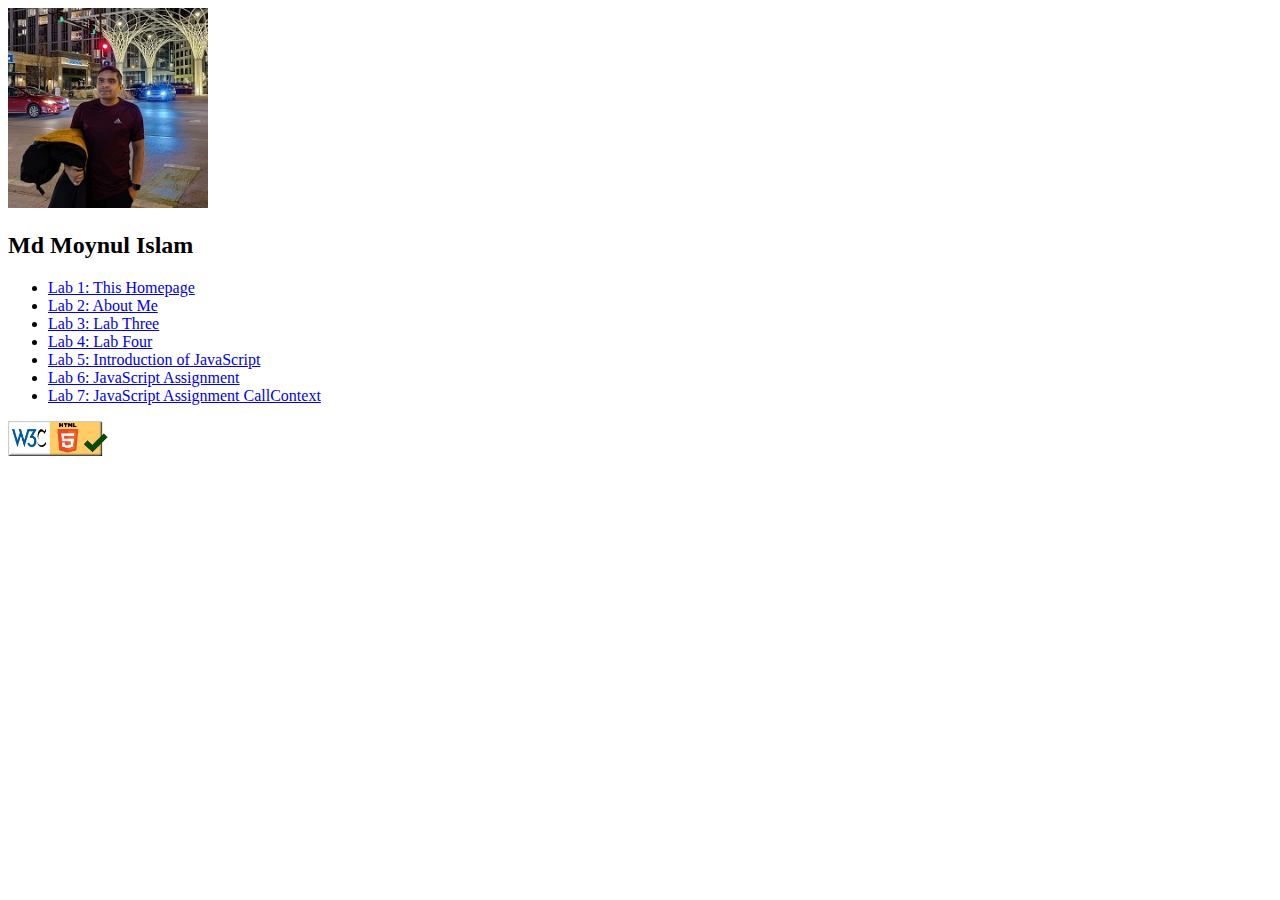
<file: index.html>
<!DOCTYPE html>
<html lang="en">

<head>
    <meta charset="UTF-8">
    <meta http-equiv="X-UA-Compatible" content="IE=edge">
    <meta name="viewport" content="width=device-width, initial-scale=1.0">
    <title>WAP Assignment-1</title>
    <style>
        .profile {
            width:100px;
        }
    </style>
</head>

<body>

    <img src="images/moynul.jpg" height="200" alt="Moynul">

    <h2>Md Moynul Islam</h2>
    <ul>
        <li>
            <a href="index.html">Lab 1: This Homepage</a>
        </li>
        <li>
            <a href="pages/aboutme.html">Lab 2: About Me</a>
        </li>
        <li>
            <a href="pages/layout.html">Lab 3: Lab Three</a>
        </li>
        <li>
            <a href="pages/form.html">Lab 4: Lab Four</a>
        </li>   
        <li>
            <a href="pages/lab5.html">Lab 5: Introduction of JavaScript</a>
        </li>  
        <li>
            <a href="pages/lab6.html">Lab 6: JavaScript Assignment</a>
        </li>   
        <li>
            <a href="pages/lab7.html">Lab 7: JavaScript Assignment CallContext</a>
        </li> 
    </ul>

    <a href="https://validator.w3.org/nu/?doc=https%3A%2F%2Fmoynul-shohag.github.io%2Fmiu.wap%2F">
        <img class="profile" src="images/htmlchecker.png" alt="Html Validator">
    </a>

</body>

</html>
</file>
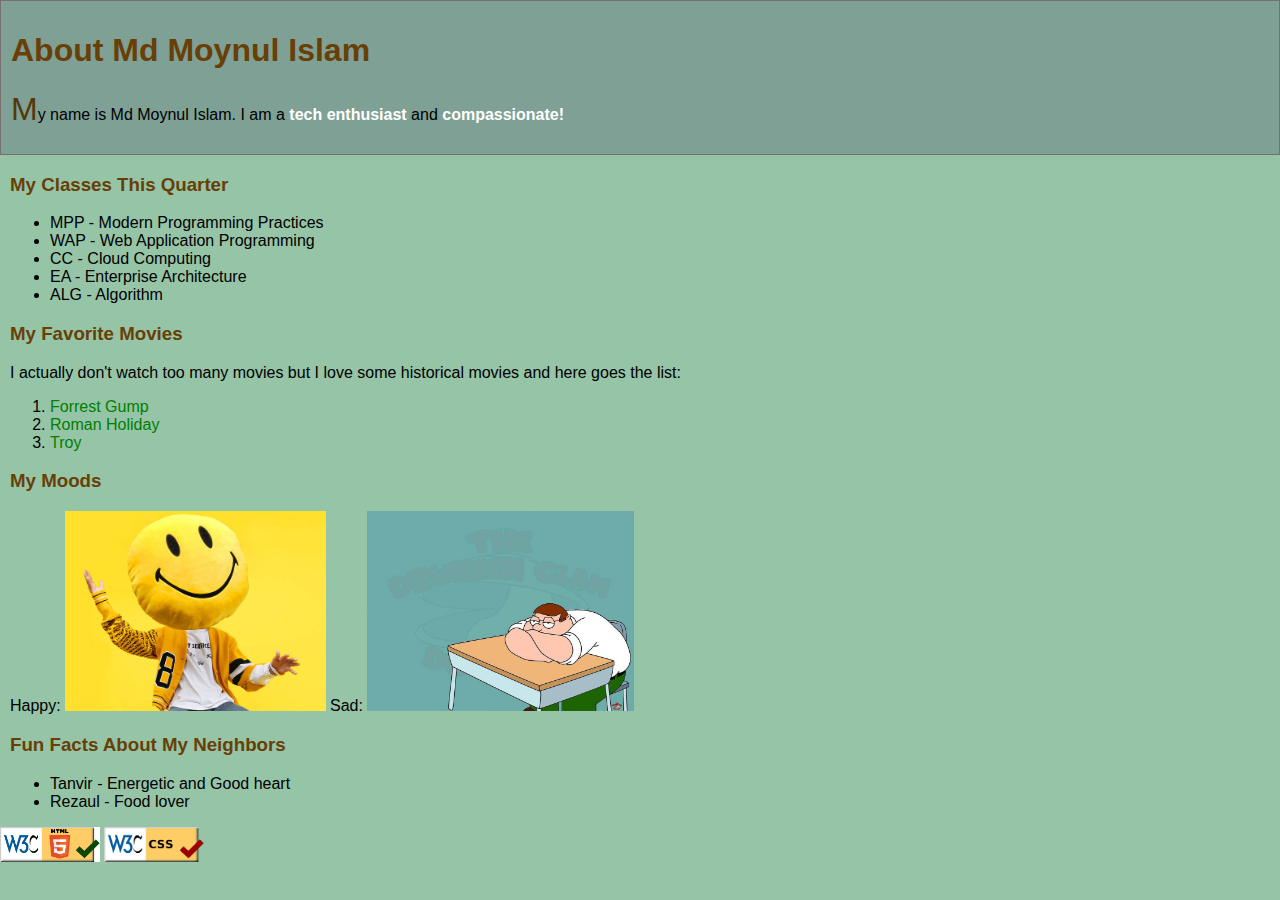
<file: pages/aboutme.html>
<!DOCTYPE html>
<html lang="en">
<head>
    <meta charset="UTF-8">
    <meta http-equiv="X-UA-Compatible" content="IE=edge">
    <meta name="viewport" content="width=device-width, initial-scale=1.0">
    <title>About Me</title>
    <link rel="stylesheet" type="text/css" href="../css/aboutme.css">
</head>
<body>
    <!-- header -->
    <div id="header" style="margin-top: 0px; ">
        <h1 class="headerTitle">About Md Moynul Islam</h1>
        <p>My name is Md Moynul Islam. I am a <span class="emphasize">tech enthusiast</span> and <span class="emphasize">compassionate!</span></p>

    </div>
   
    <!-- content -->
    <div id="content">

        <h3 class="headerTitle">My Classes This Quarter</h3>
        <ul>
            <li>MPP - Modern Programming Practices</li>
            <li>WAP - Web Application Programming</li>
            <li>CC - Cloud Computing</li>
            <li>EA - Enterprise Architecture</li>
            <li>ALG - Algorithm</li>
        </ul>

        <h3 class="headerTitle">My Favorite Movies</h3>
        I actually don't watch too many movies but I love some historical movies and here goes the list:
        <ol>
            <li><a href="https://www.imdb.com/title/tt0109830">Forrest Gump</a></li>
            <li><a href="https://www.imdb.com/title/tt0093877">Roman Holiday</a></li>
            <li><a href="https://www.imdb.com/title/tt0332452">Troy</a></li>
        </ol>

        <h3 class="headerTitle">My Moods</h3>
        <span>Happy: </span> <img src="../images/happy.jpg" height="200" alt="Happy">
        <span>Sad: </span> <img src="../images/sad.jpg" height="200" alt="Sad">

        <h3 class="headerTitle">Fun Facts About My Neighbors</h3>
        <ul>
            <li>Tanvir - Energetic and Good heart</li>
            <li>Rezaul - Food lover</li>
        </ul>
    </div>
    <a href="https://validator.w3.org/nu/?doc=https%3A%2F%2Fmoynul-shohag.github.io%2Fmiu.wap%2F">
        <img class="profile" src="../images/htmlchecker.png" alt="Html Validator">
    </a>

    <a href="http://jigsaw.w3.org/css-validator/validator?lang=en&profile=css3svg&uri=https%3A%2F%2Fmoynul-shohag.github.io%2Fmiu.wap%2F&usermedium=all&vextwarning=&warning=1">
        <img class="profile" src="../images/css-checker.png" alt="CSS Validator">
    </a>
</body>
</html>
</file>
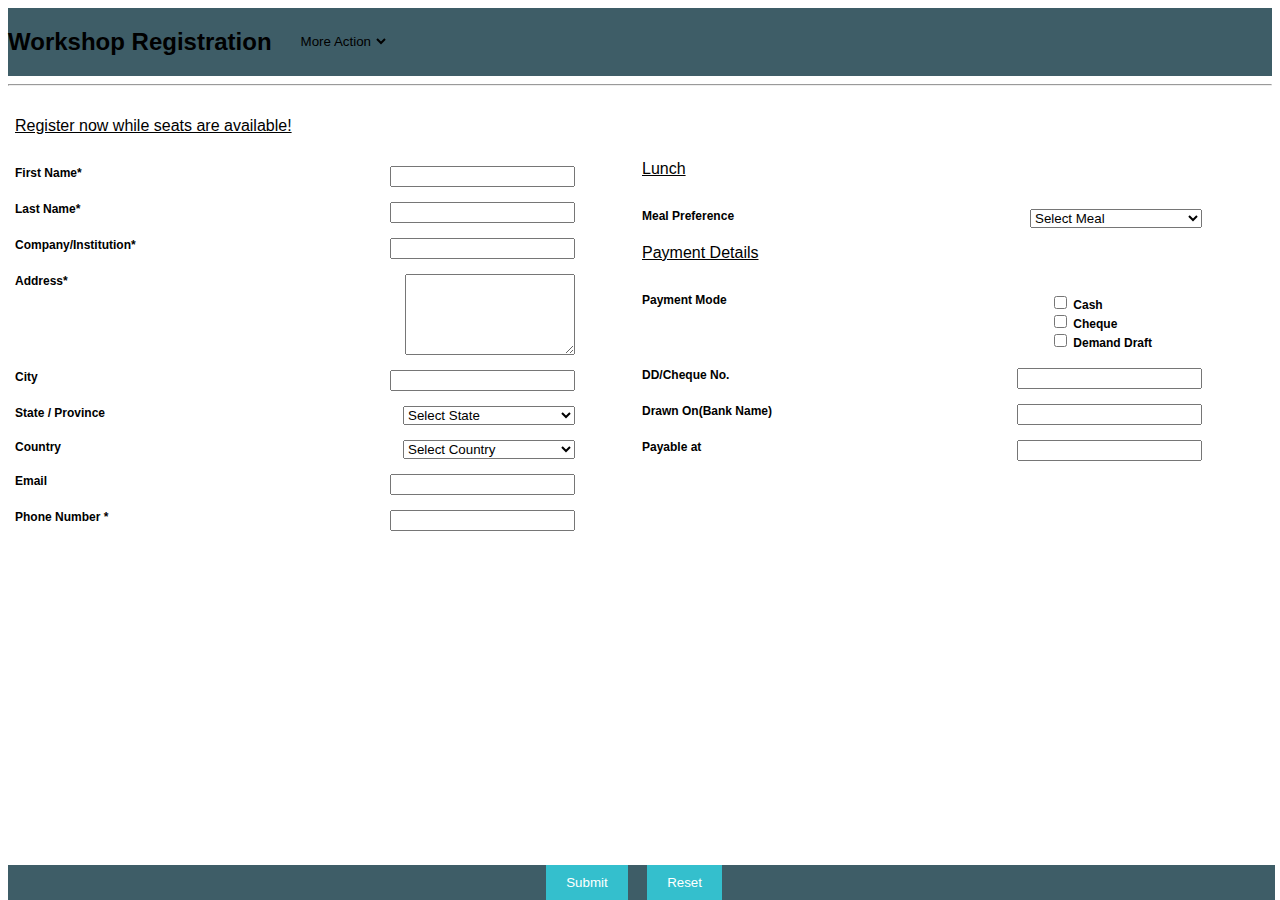
<file: pages/form.html>
<!DOCTYPE html>
<html lang="en">

<head>
    <meta charset="UTF-8">
    <meta http-equiv="X-UA-Compatible" content="IE=edge">
    <meta name="viewport" content="width=device-width, initial-scale=1.0">
    <title>form</title>
    <link href="../css/form.css" type="text/css" rel="stylesheet">
</head>

<body>
    <header>
        <h2>Workshop Registration</h2>
        <select class="headerdropDown">
            <option>More Action</option>
            <option>Test1</option>
            <option>Test2</option>
            <option>Test3</option>
        </select>
    </header>
    <hr>


    <form action="#" method="get">
        <div class="main">
            <div id="leftDivContent">
                <p><u>Register now while seats are available!</u></p>
                <div class="input_item">
                    <label for="fName">First Name*</label>
                    <input type="text" id="fName" name="firstName" pattern="[A-Za-z]">

                </div>
                <div class="input_item">
                    <label for="lName">Last Name*</label>
                    <input type="text" id="lName" name="lastName" pattern="[A-Za-z]">
                </div>
                <div class="input_item">
                    <label for="comInst">Company/Institution*</label>
                    <input type="text" id="comInst" name="companyInstitution" pattern="[A-Za-z]">
                </div>
                <div class="input_item" id="addressText">
                    <label for="address">Address*</label>
                    <textarea id="address" name="address"></textarea>
                </div>
                <div class="input_item">
                    <label for="comInst">City</label>
                    <input type="text" id="city" name="city" pattern="[A-Za-z]">
                </div>
                <div class="input_item">
                    <label for="state_prov">State / Province</label>
                    <select name="cars" id="state_prov">
                        <option value="">Select State</option>
                        <option value="volvo">New York</option>
                        <option value="saab">Iowa</option>
                        <option value="mercedes">Texas</option>
                        <option value="audi">Florida</option>
                    </select>
                </div>
                <div class="input_item">
                    <label for="country_name">Country</label>
                    <select name="cars" id="country_name">
                        <option value="">Select Country</option>
                        <option value="audi">USA</option>
                        <option value="volvo">Bangladesh</option>
                        <option value="saab">Canada</option>
                        <option value="mercedes">Nepal</option>
                    </select>
                </div>
                <div class="input_item">
                    <label for="email_add">Email</label>
                    <input type="text" id="email_add" name="email" pattern="[A-Za-z]">
                </div>
                <div class="input_item">
                    <label for="phone_no">Phone Number *</label>
                    <input type="text" id="phone_no" name="phoneNo" pattern="[A-Za-z]">
                </div>
            </div>
            <div id="rightDivContent">
                <p><u>Lunch</u></p>
                <div class="input_item">
                    <label for="meal_prefer">Meal Preference</label>
                    <select name="preferenceMeal" id="meal_prefer">
                        <option value="">Select Meal</option>
                        <option value="Vegan">Vegan</option>
                        <option value="Vegetarian">Vegetarian</option>
                        <option value="Pescatarian">Pescatarian</option>
                        <option value="Flexitarian">Flexitarian</option>
                        <option value="Macrobiotic">Macrobiotic</option>
                    </select>
                </div>
                <p><u>Payment Details</u></p>
                <div class="input_item" id="div_check">
                    <label for="lName">Payment Mode</label>
                    <div class="div_checkbox">
                        <input type="checkbox" id="cash" name="cash_payment">
                        <label for="cash"> Cash</label><br>
                        <input type="checkbox" id="cheque" name="cheque_payment">
                        <label for="cheque"> Cheque</label><br>
                        <input type="checkbox" id="demandDraft" name="demandDraft_payment">
                        <label for="demandDraft"> Demand Draft</label><br>
                    </div>
                </div>
                <div class="input_item">
                    <label for="ddCheque">DD/Cheque No.</label>
                    <input type="text" id="ddCheque" name="ddChequeNo" pattern="[A-Za-z]">
                </div>
                <div class="input_item">
                    <label for="drawn_on">Drawn On(Bank Name)</label>
                    <input type="text" id="drawn_on" name="drawnOn" pattern="[A-Za-z]">
                </div>
                <div class="input_item">
                    <label for="payable_at">Payable at</label>
                    <input type="text" id="payable_at" name="payable" pattern="[A-Za-z]">
                </div>
            </div>
        </div>
        <div id="footer">
             <footer class="footer">
                <button type="submit">Submit</button>
                <button>Reset</button>
            </footer>
        </div>

        
    </form>
</body>

</html>
</file>
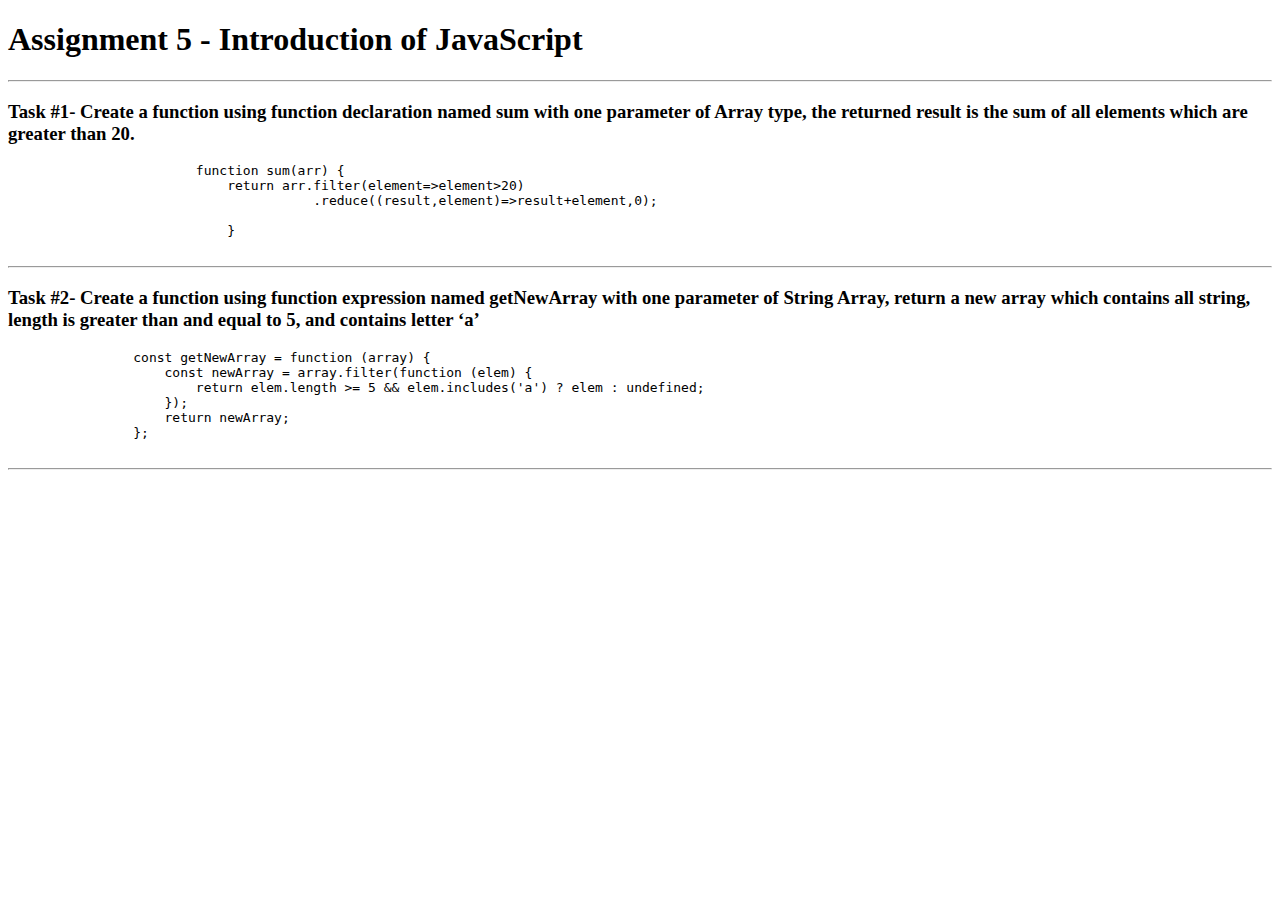
<file: pages/Lab5.html>
<!DOCTYPE html>
<html lang="en">

<head>
    <meta charset="UTF-8">
    <meta http-equiv="X-UA-Compatible" content="IE=edge">
    <meta name="viewport" content="width=device-width, initial-scale=1.0">
    <title>Assignment 5 - Introduction of JavaScript</title>
</head>

<body>
    <div>
        <h1>Assignment 5 - Introduction of JavaScript</h1>
        <hr>
        <h3>Task #1- Create a function using function declaration named sum with one parameter of Array type, the
            returned result is the sum of all elements which are greater than 20.</h3>
        <div>
            <div>
                <pre>
                        function sum(arr) {
                            return arr.filter(element=>element>20)
                                       .reduce((result,element)=>result+element,0);
                        
                            }
                    </pre>
            </div>
        </div>
        <hr>
        <h3>Task #2- Create a function using function expression named getNewArray with one parameter of String
            Array, return a new array which contains all string, length is greater than and equal to 5, and
            contains letter ‘a’</h3>
        <div>
            <div>
                <pre>
                const getNewArray = function (array) {
                    const newArray = array.filter(function (elem) {
                        return elem.length >= 5 && elem.includes('a') ? elem : undefined;
                    });
                    return newArray;
                };
            </pre>
            </div>
            <hr>
        </div>



    </div>
</body>

</html>
</file>
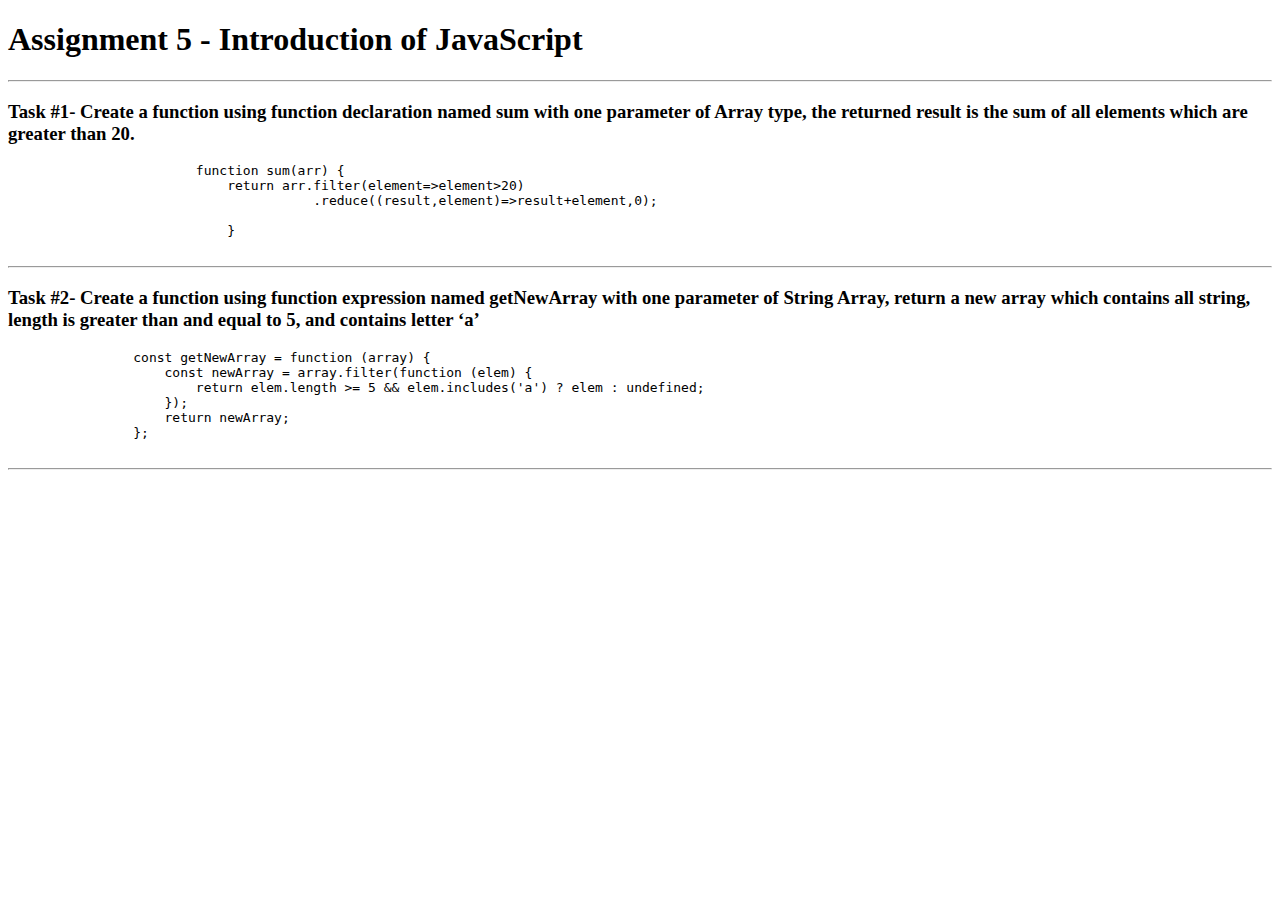
<file: pages/lab5.html>
<!DOCTYPE html>
<html lang="en">

<head>
    <meta charset="UTF-8">
    <meta http-equiv="X-UA-Compatible" content="IE=edge">
    <meta name="viewport" content="width=device-width, initial-scale=1.0">
    <title>Assignment 5 - Introduction of JavaScript</title>
</head>

<body>
    <div>
        <h1>Assignment 5 - Introduction of JavaScript</h1>
        <hr>
        <h3>Task #1- Create a function using function declaration named sum with one parameter of Array type, the
            returned result is the sum of all elements which are greater than 20.</h3>
        <div>
            <div>
                <pre>
                        function sum(arr) {
                            return arr.filter(element=>element>20)
                                       .reduce((result,element)=>result+element,0);
                        
                            }
                    </pre>
            </div>
        </div>
        <hr>
        <h3>Task #2- Create a function using function expression named getNewArray with one parameter of String
            Array, return a new array which contains all string, length is greater than and equal to 5, and
            contains letter ‘a’</h3>
        <div>
            <div>
                <pre>
                const getNewArray = function (array) {
                    const newArray = array.filter(function (elem) {
                        return elem.length >= 5 && elem.includes('a') ? elem : undefined;
                    });
                    return newArray;
                };
            </pre>
            </div>
            <hr>
        </div>



    </div>
</body>

</html>
</file>
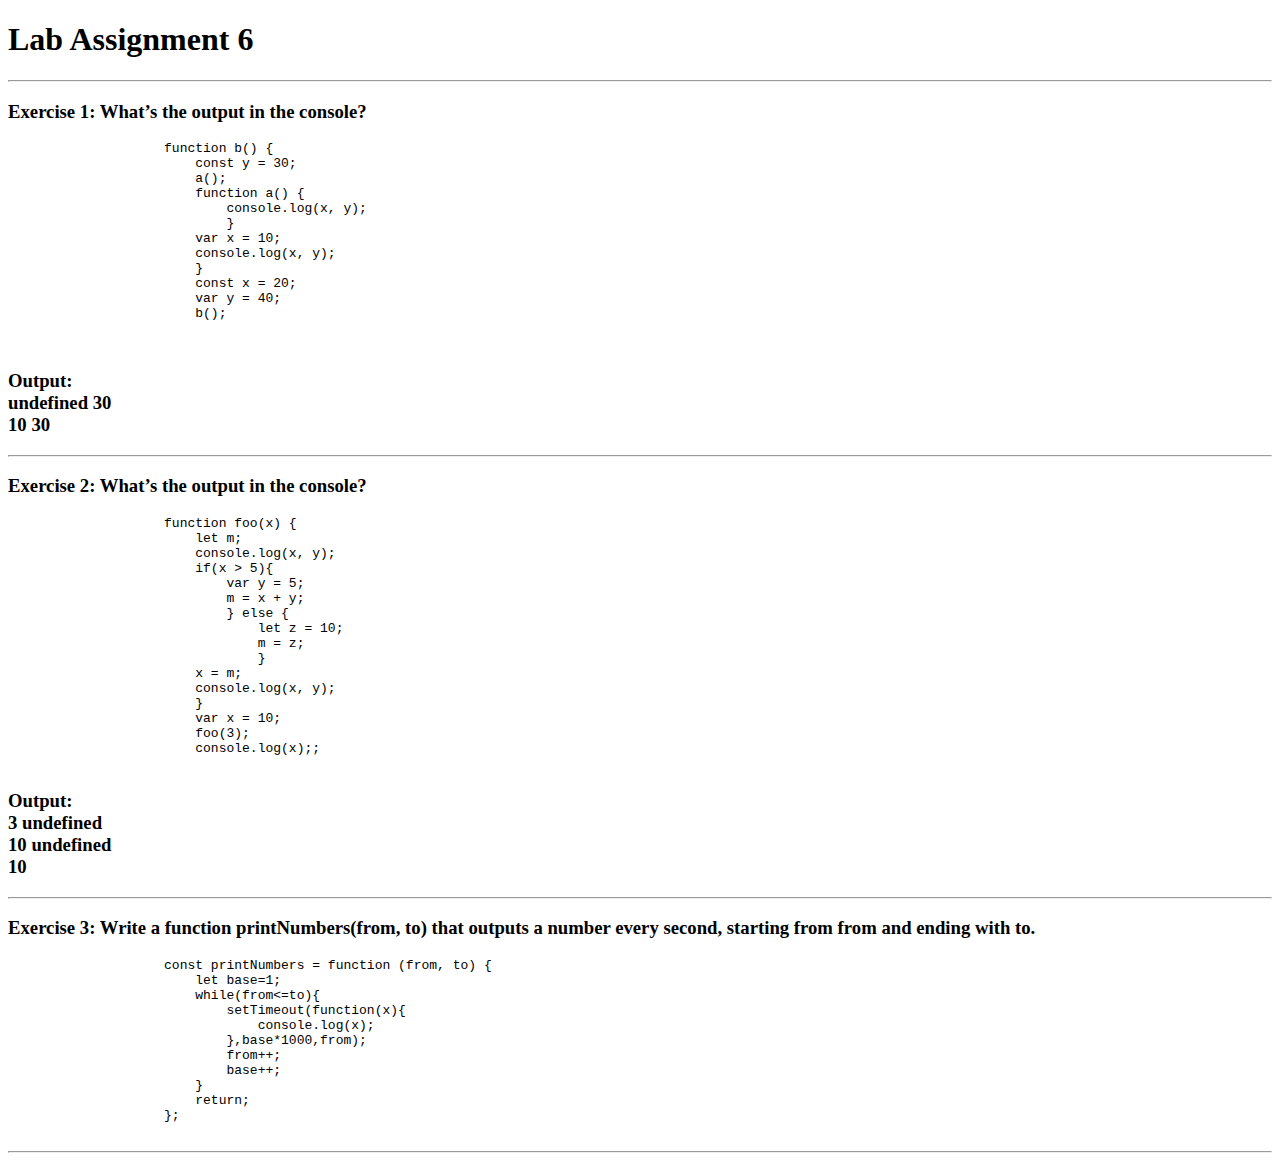
<file: pages/lab6.html>
<!DOCTYPE html>
<html lang="en">

<head>
    <meta charset="UTF-8">
    <meta http-equiv="X-UA-Compatible" content="IE=edge">
    <meta name="viewport" content="width=device-width, initial-scale=1.0">
    <title>Lab 6- Assignment</title>
</head>

<body>
    <div>
        <h1>Lab Assignment 6</h1>
        <hr>
        <h3>Exercise 1: What’s the output in the console?</h3>
        <div>
            <div>
                <pre>
                    function b() {
                        const y = 30;
                        a();
                        function a() {
                            console.log(x, y);
                            }
                        var x = 10;
                        console.log(x, y);
                        }
                        const x = 20;
                        var y = 40;
                        b();
                        
                    </pre>

                    <h3>Output: <br>undefined 30<br> 10 30</h3>      
            </div>
        </div>
        <hr>
        <h3>Exercise 2: What’s the output in the console?
        </h3>
        <div>
            <div>
                <pre>
                    function foo(x) {
                        let m;
                        console.log(x, y);
                        if(x > 5){
                            var y = 5;
                            m = x + y;
                            } else {
                                let z = 10;
                                m = z;
                                }
                        x = m;
                        console.log(x, y);
                        }
                        var x = 10;
                        foo(3);
                        console.log(x);;
            </pre>
            <h3>Output: <br>3 undefined<br> 10 undefined<br>10</h3>
            </div>
        </div>

        <hr>
        <h3>Exercise 3: Write a function printNumbers(from, to) that outputs a number every second,
            starting from from and ending with to.</h3>
        <div>
            <div>
                <pre>
                    const printNumbers = function (from, to) {
                        let base=1;
                        while(from<=to){
                            setTimeout(function(x){
                                console.log(x);
                            },base*1000,from);
                            from++;
                            base++;
                        }
                        return;
                    };
            </pre>
            </div>
            <hr>
        </div>



    </div>
</body>

</html>
</file>
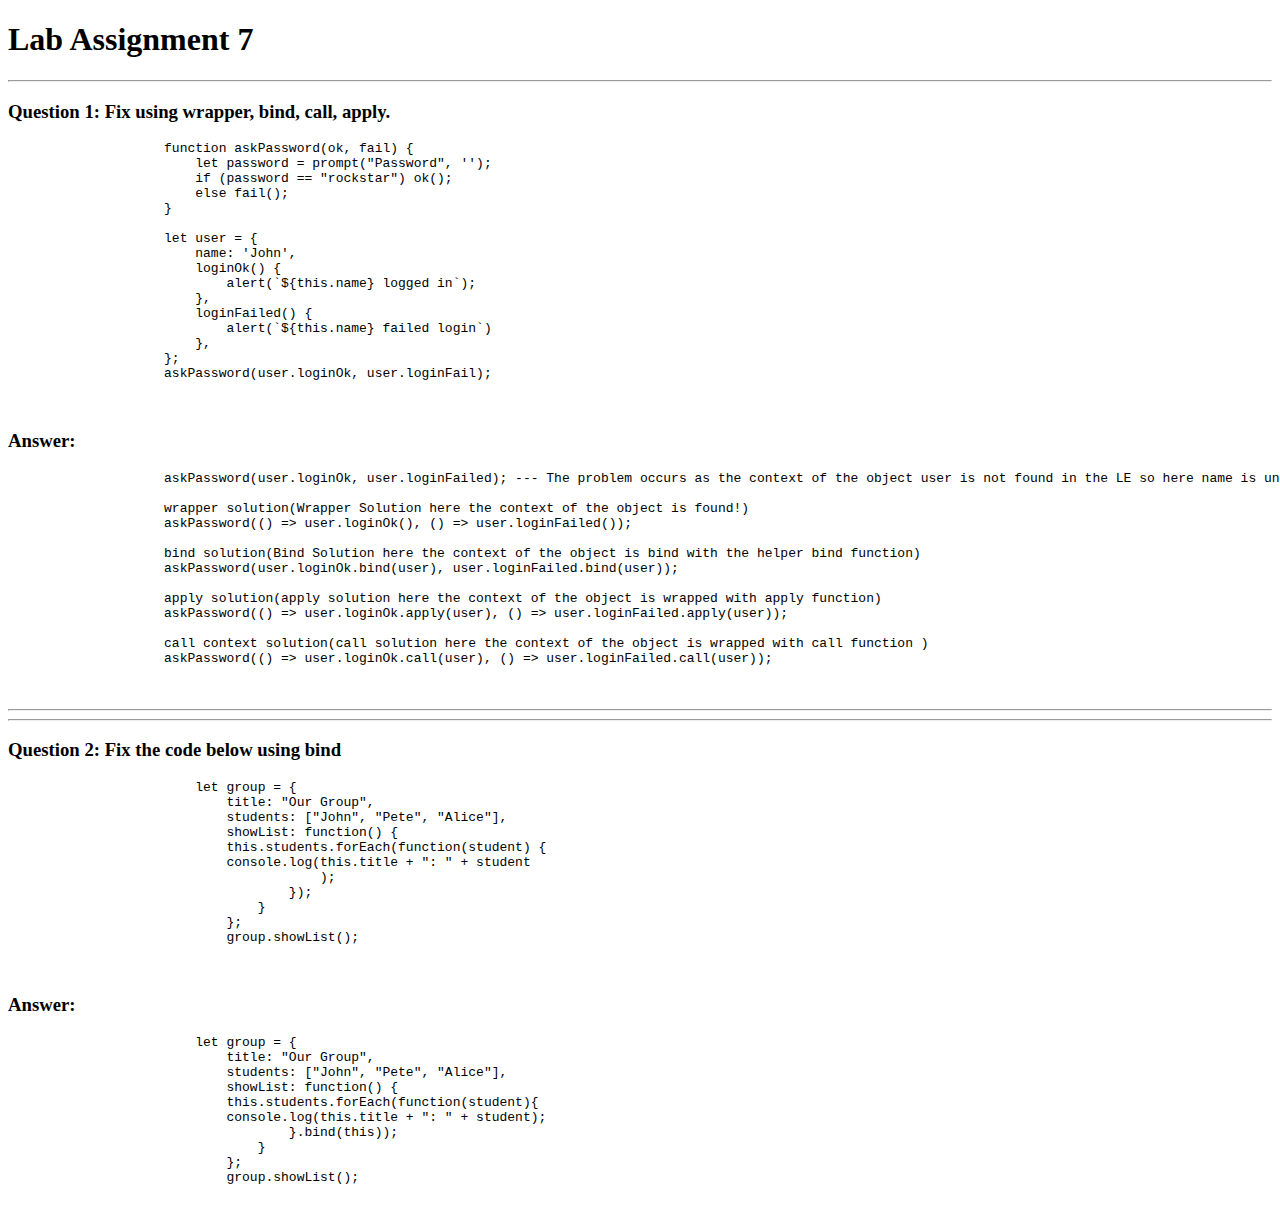
<file: pages/lab7.html>
<!DOCTYPE html>
<html lang="en">

<head>
    <meta charset="UTF-8">
    <meta http-equiv="X-UA-Compatible" content="IE=edge">
    <meta name="viewport" content="width=device-width, initial-scale=1.0">
    <title>Lab 7</title>
</head>

<body>

    <div>
        <h1>Lab Assignment 7</h1>
        <hr>
        <h3>Question 1: Fix using wrapper, bind, call, apply.</h3>
        <div>
            <div>
                <pre>
                    function askPassword(ok, fail) {
                        let password = prompt("Password", '');
                        if (password == "rockstar") ok();
                        else fail();
                    }
                    
                    let user = {
                        name: 'John',
                        loginOk() {
                            alert(`${this.name} logged in`);
                        },
                        loginFailed() {
                            alert(`${this.name} failed login`)
                        },
                    };
                    askPassword(user.loginOk, user.loginFail);
                        
                </pre>
                <h3>Answer:</h3>
                <pre>
                    askPassword(user.loginOk, user.loginFailed); --- The problem occurs as the context of the object user is not found in the LE so here name is undefined 
                    
                    wrapper solution(Wrapper Solution here the context of the object is found!)
                    askPassword(() => user.loginOk(), () => user.loginFailed());
                    
                    bind solution(Bind Solution here the context of the object is bind with the helper bind function)
                    askPassword(user.loginOk.bind(user), user.loginFailed.bind(user));
                    
                    apply solution(apply solution here the context of the object is wrapped with apply function)
                    askPassword(() => user.loginOk.apply(user), () => user.loginFailed.apply(user));
                    
                    call context solution(call solution here the context of the object is wrapped with call function )
                    askPassword(() => user.loginOk.call(user), () => user.loginFailed.call(user));  
                            
                </pre>
            </div>
        </div>
    </div> 
        <hr>



        <div>
            <hr>
            <h3>Question 2: Fix the code below using bind</h3>
            <div>
                <div>
                    <pre>
                        let group = {
                            title: "Our Group",
                            students: ["John", "Pete", "Alice"],
                            showList: function() {
                            this.students.forEach(function(student) {
                            console.log(this.title + ": " + student
                                        );
                                    });
                                }
                            };
                            group.showList();
                            
                        </pre>
                    <h3>Answer:</h3>
                    <pre>
                        let group = {
                            title: "Our Group",
                            students: ["John", "Pete", "Alice"],
                            showList: function() {
                            this.students.forEach(function(student){
                            console.log(this.title + ": " + student);
                                    }.bind(this));
                                }
                            };
                            group.showList();
                                
                            </pre>
                </div>
            </div>
        </div>
    </body>

</html>
</file>
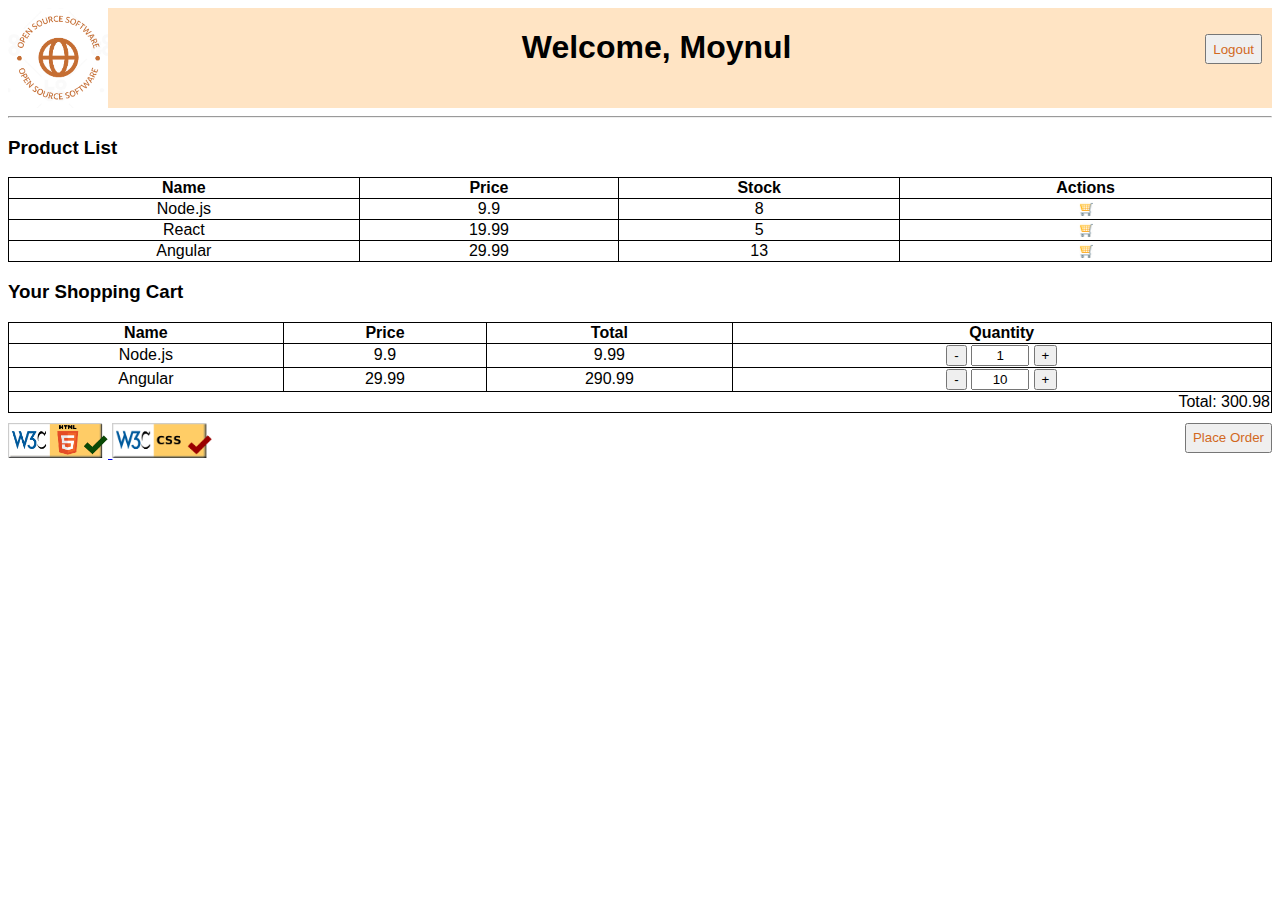
<file: pages/layout.html>
<!DOCTYPE html>
<html lang="en">

<head>
    <meta charset="UTF-8">
    <meta http-equiv="X-UA-Compatible" content="IE=edge">
    <meta name="viewport" content="width=device-width, initial-scale=1.0">
    <title>Layout</title>
    <link rel="stylesheet" type="text/css" href="../css/layout.css">
</head>

<body>
    <header>
        <img src="../images/logo.png" alt="logo" id="layoutLogo">
        <h1>Welcome, Moynul</h1>
        <button class="btnLogOut">Logout</button>
    </header>
    <hr>
    <div>
        <h3>Product List</h3>
        <table>
            <tr>
                <th>Name</th>
                <th>Price</th>
                <th>Stock</th>
                <th>Actions</th>
            </tr>
            <tr class="textPos">
                <td>Node.js</td>
                <td>9.9</td>
                <td>8</td>
                <td><img src="../images/shopping_cart.png" alt="Shopping Cart" class="shoppingCartImage"></td>
            </tr>
            <tr class="textPos">
                <td>React</td>
                <td>19.99</td>
                <td>5</td>
                <td><img src="../images/shopping_cart.png" alt="Shopping Cart" class="shoppingCartImage"></td>
            </tr>
            <tr class="textPos">
                <td>Angular</td>
                <td>29.99</td>
                <td>13</td>
                <td><img src="../images/shopping_cart.png" alt="Shopping Cart" class="shoppingCartImage"></td>
            </tr>
        </table>
    </div>



    <div>
        <h3>Your Shopping Cart</h3>
        <table >
            <tr>
                <th>Name</th>
                <th>Price</th>
                <th>Total</th>
                <th>Quantity</th>
            </tr>
            <tr class="textPos">
                <td>Node.js</td>
                <td>9.9</td>
                <td>9.99</td>
                <td class="qtyBtnTxtBoxPos">
                    <button>-</button>
                    <input type="Text" value="1" class="qntityTextBox">
                    <button>+</button>
                </td>
            </tr>
            <tr class="textPos">
                <td>Angular</td>
                <td>29.99</td>
                <td>290.99</td>
                <td class="qtyBtnTxtBoxPos">
                    <button>-</button>
                    <input type="Text" value="10" class="qntityTextBox">
                    <button>+</button>
                </td>
            </tr>
            <tr class="total">
                <td colspan="4">Total: 300.98</td>
            </tr>
        </table>
    </div>
    <div> 
        <button class="placeOrderBtn"> Place Order</button>
    </div>
    <a href="https://validator.w3.org/nu/?doc=https%3A%2F%2Fmoynul-shohag.github.io%2Fmiu.wap%2F">
        <img class="profile" src="../images/htmlchecker.png" alt="Html Validator">
    </a>

    <a href="http://jigsaw.w3.org/css-validator/validator?lang=en&profile=css3svg&uri=https%3A%2F%2Fmoynul-shohag.github.io%2Fmiu.wap%2F&usermedium=all&vextwarning=&warning=1">
        <img class="profile" src="../images/css-checker.png" alt="CSS Validator">
    </a>

</body>

</html>
</file>
<file: css/aboutme.css>
body {
    font-family: Arial, Arial Black, Verdana, Trebuchet MS, Georgia, Tahoma, Courier New, Times New Roman, sans-serif;
    background-color: #95c4a7;
    margin: 0px;
}


.emphasize {
    font-weight: bold;
    color: white;
}

#header {
    background-color: #7fa094;
    border: 1px solid #796e6e;
    padding: 10px;
}

.headerTitle {
    color: #683f06;
}

#content {
    margin: 10px;
}

a:link {
    color: green;
    text-decoration: none;
}

/* visited link */
a:visited {
    color: green;
}

/* mouse over link */
a:hover {
    color: hotpink;
    text-decoration: underline;
}

p::first-letter {
    color: #553808;
    font-size: 200%;
}

/* selected link */
a:active {
    color: blue;
}

.profile {
    width:100px;
}
</file>
<file: css/form.css>
body{font-family : Arial, "Arial Black", Verdana, "Trebuchet MS", Georgia, Tahoma, CourierNew, "Times New Roman", sans-serif;}

header{
    display: flex;
    background-color: #3e5d67;
}

.headerdropDown{
    
    border: none;
    background-color: transparent;
    height: 100%;
    margin-top: 25px;
    margin-left: 25px;
    
}

.main {
    display: flex;
    padding: 5px 5px;
    border: 5px
}

#leftDivContent{
    width: 50%;
    display: flex;
    flex-direction: column;
    padding: 2px 65px 5px 2px;
}

#rightDivContent{
    width: 50%;
    display: flex;
    flex-direction: column;
    padding: 45px 65px 5px 2px;
}

.input_item {
    font-size: 12px;
    margin-top: 15px;
}
.input_item > input, textarea {
    float: right;
}

#address {
    width: 164px;
    height: 75px;
}

#state_prov, #country_name, #meal_prefer {
    float: right;
    width: 172px;
}
.div_checkbox{
    float: right;
    margin-right: 50px;
}
#div_check {
    height: 60px;
}

.required {
    color: red;
    margin-left: 3px;
}

.footer {
    background: #3e5d67;
    text-align: center;
    position: absolute;
    bottom: 0;
    width: 99%;
}
.footer button {
    background-color: #34BFCD;
    color: #fff;
    padding: 10px 20px;
    border: none;
    margin-right: 15px;
}

label{
    font-weight: bold;
}
</file>
<file: css/layout.css>
body {
    font-family : Arial, "Arial Black", Verdana, "Trebuchet MS", Georgia, Tahoma, CourierNew, "Times New Roman", sans-serif;
}    

#layoutLogo{
    width: 100px;
    height:100px;
}

.btnLogOut{  
    float: right;
    height: 30px;
    margin-top: 26px;
    color: chocolate;
    margin-right: 10px;
}

header {
    display: flex;
    justify-content: space-between;
    background-color: bisque;
}

table{
    width: 100%;
}


table,
td,
th {
    border: 1px solid;
    border-collapse: collapse;
}

.shoppingCartImage{
    height: 14px;
    display:block;
    margin-left: auto;
    margin-right: auto;
}

.qntityTextBox{
    width: 50px;
    text-align: center;
    
}

.qtyBtnTxtBoxPos{
    text-align: center;
    
}

.textPos{
    text-align: center;
    
}

.total{
    text-align: right;
}

.placeOrderBtn{ 
    float: right;
    height: 30px;
    margin-top: 10px;
    color: chocolate;
}
.profile {
    width:100px;
    margin-top: 10px;
}
</file>
